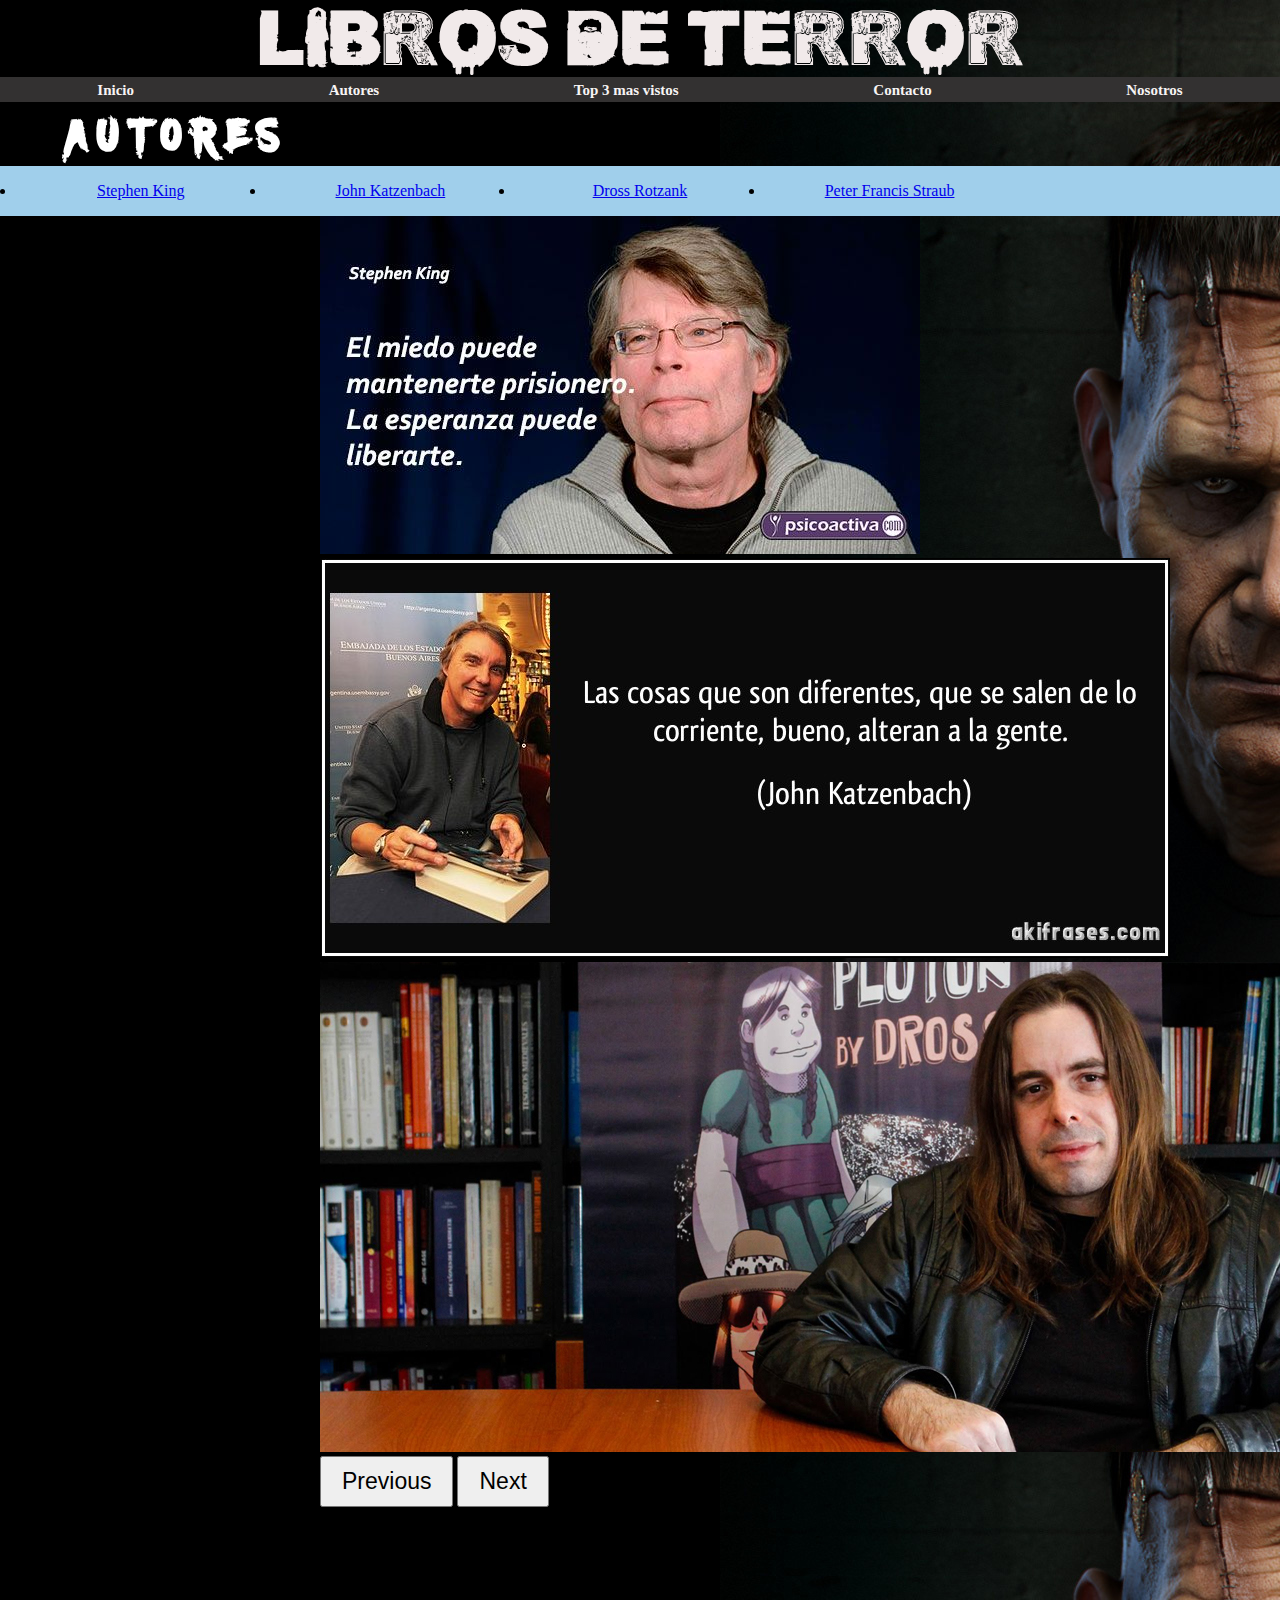
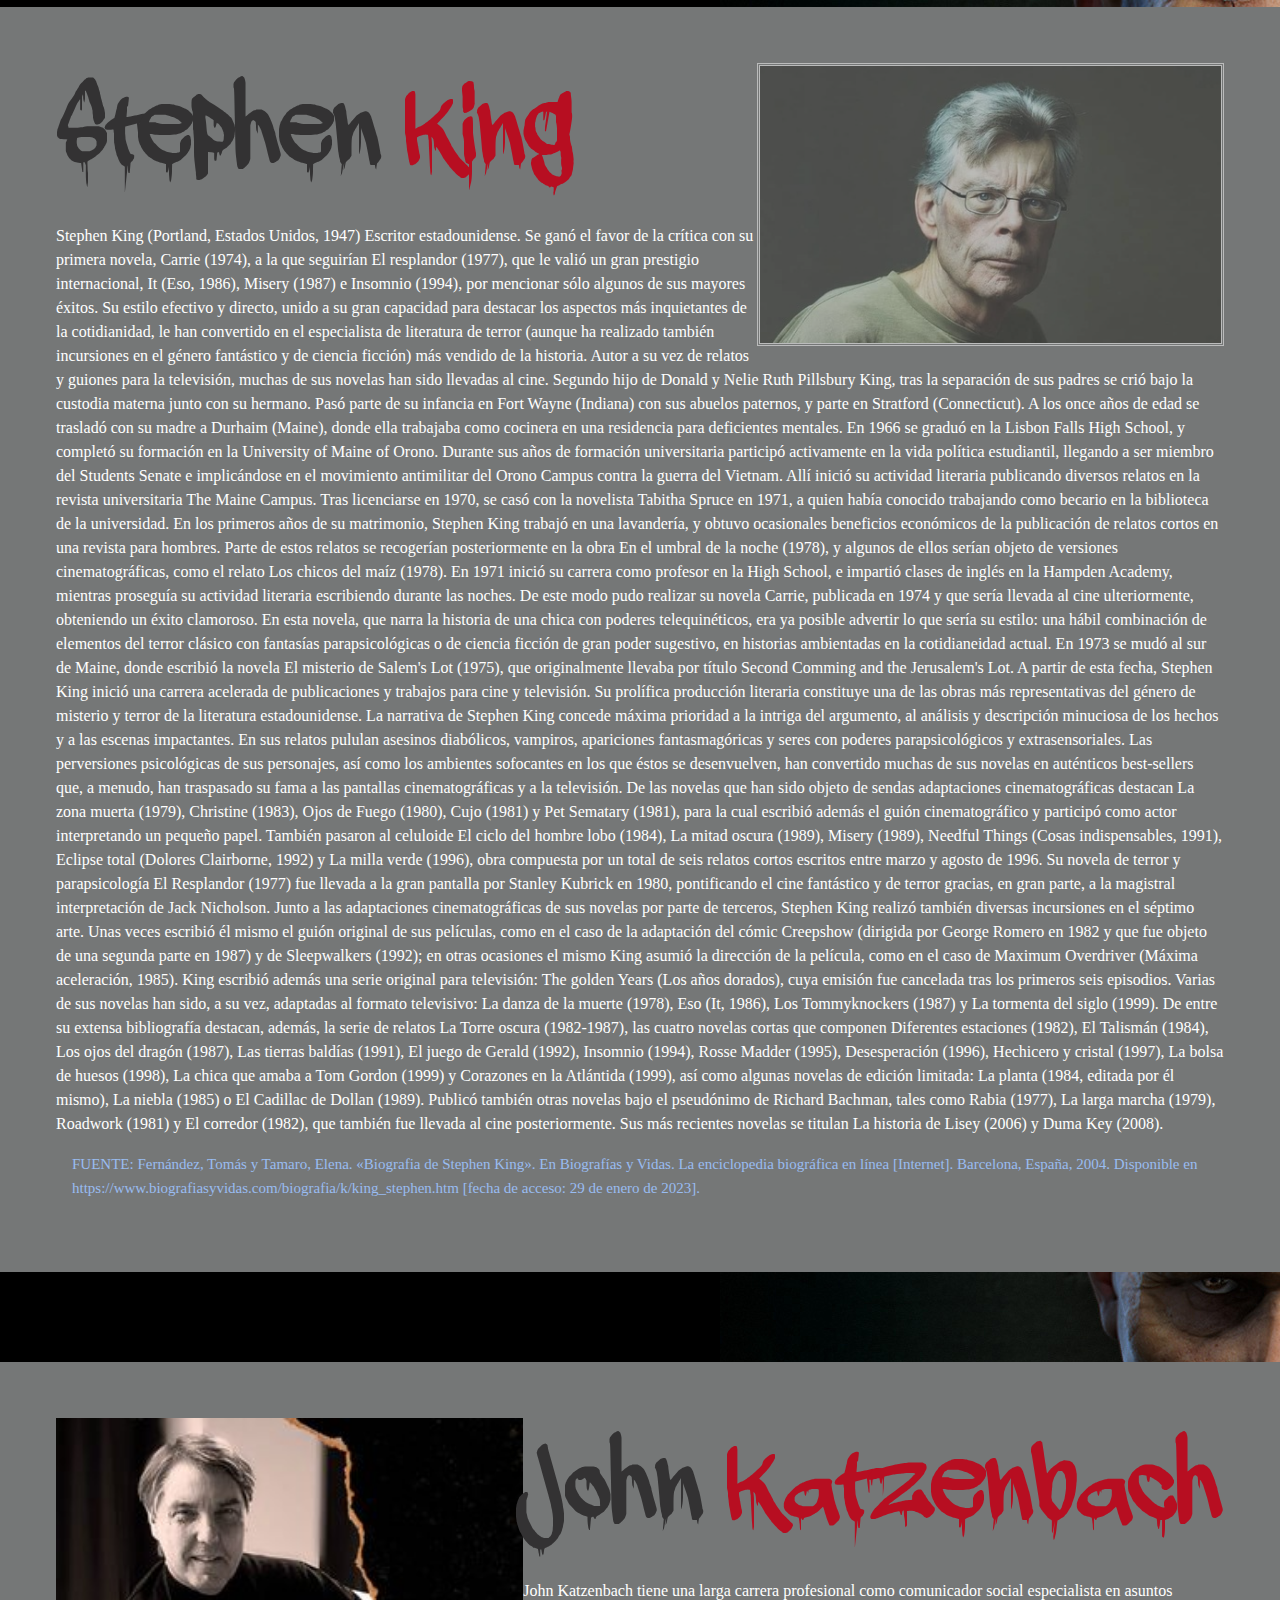
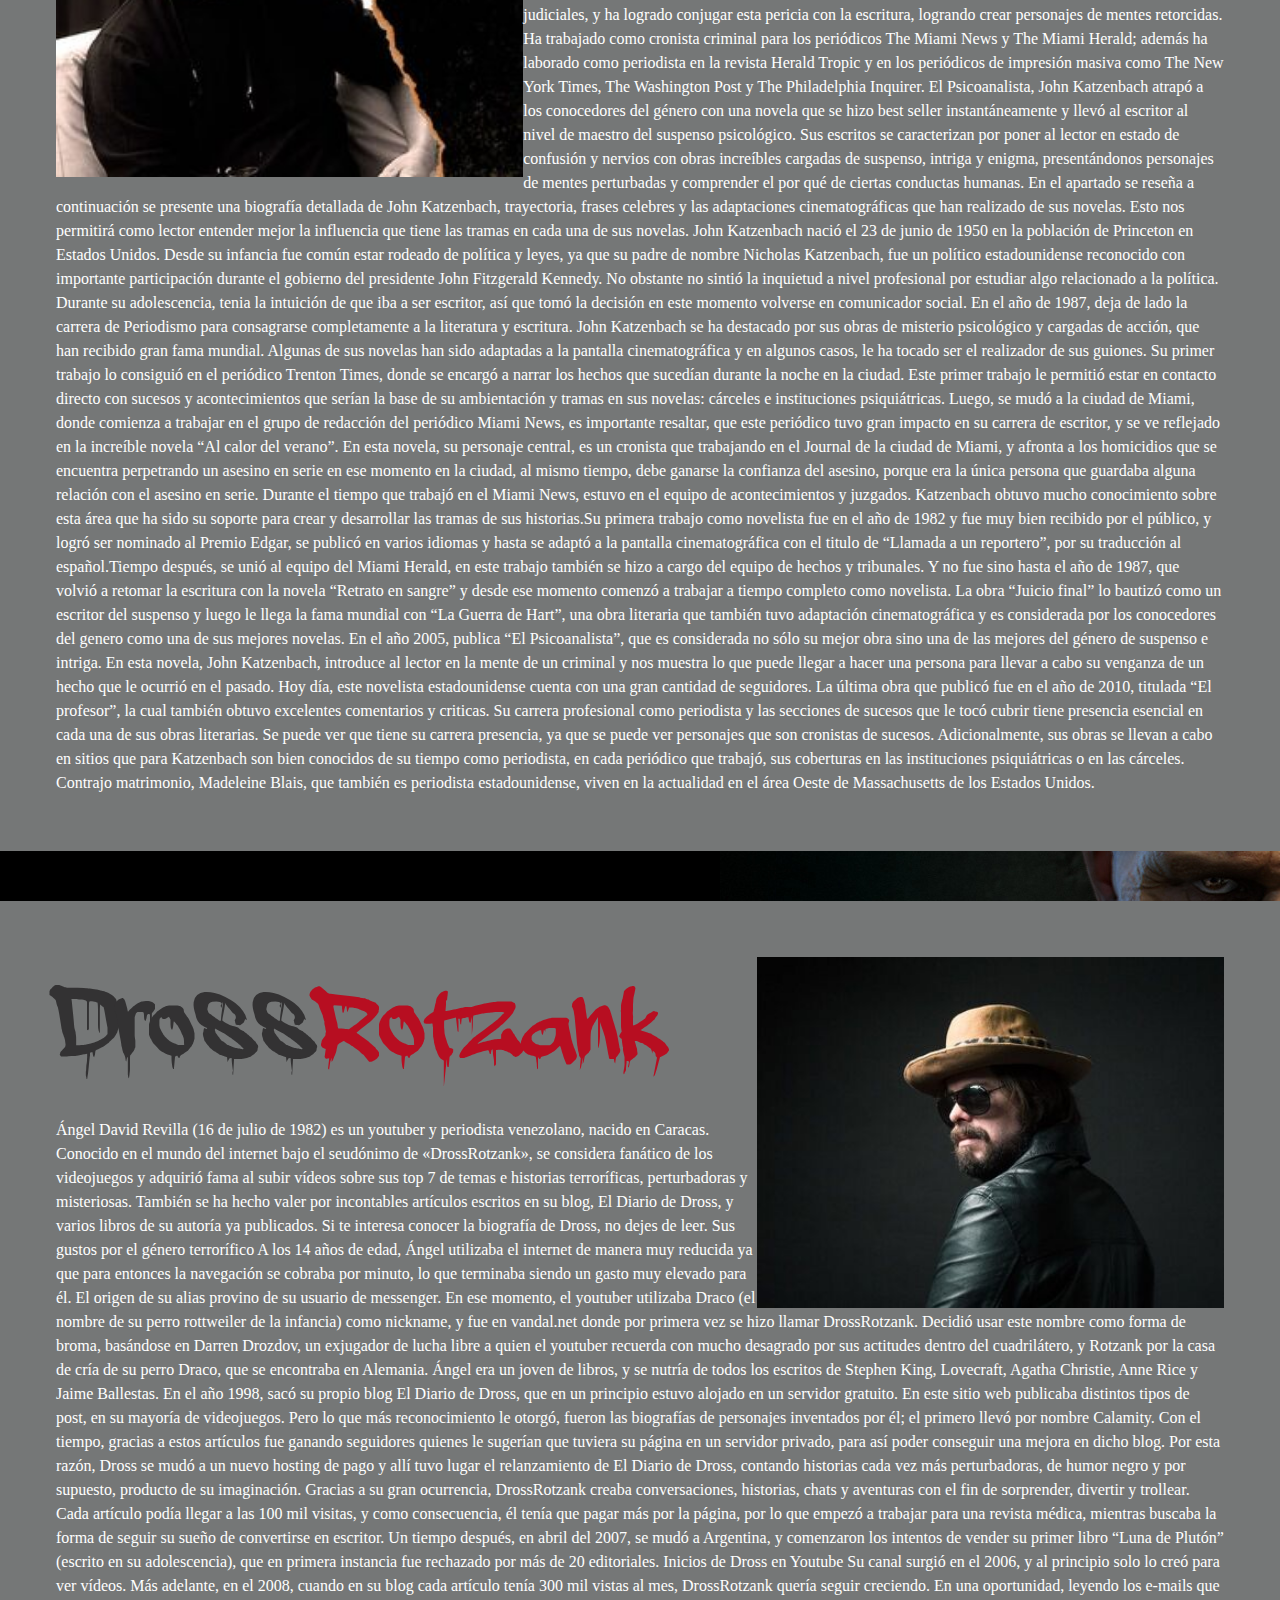
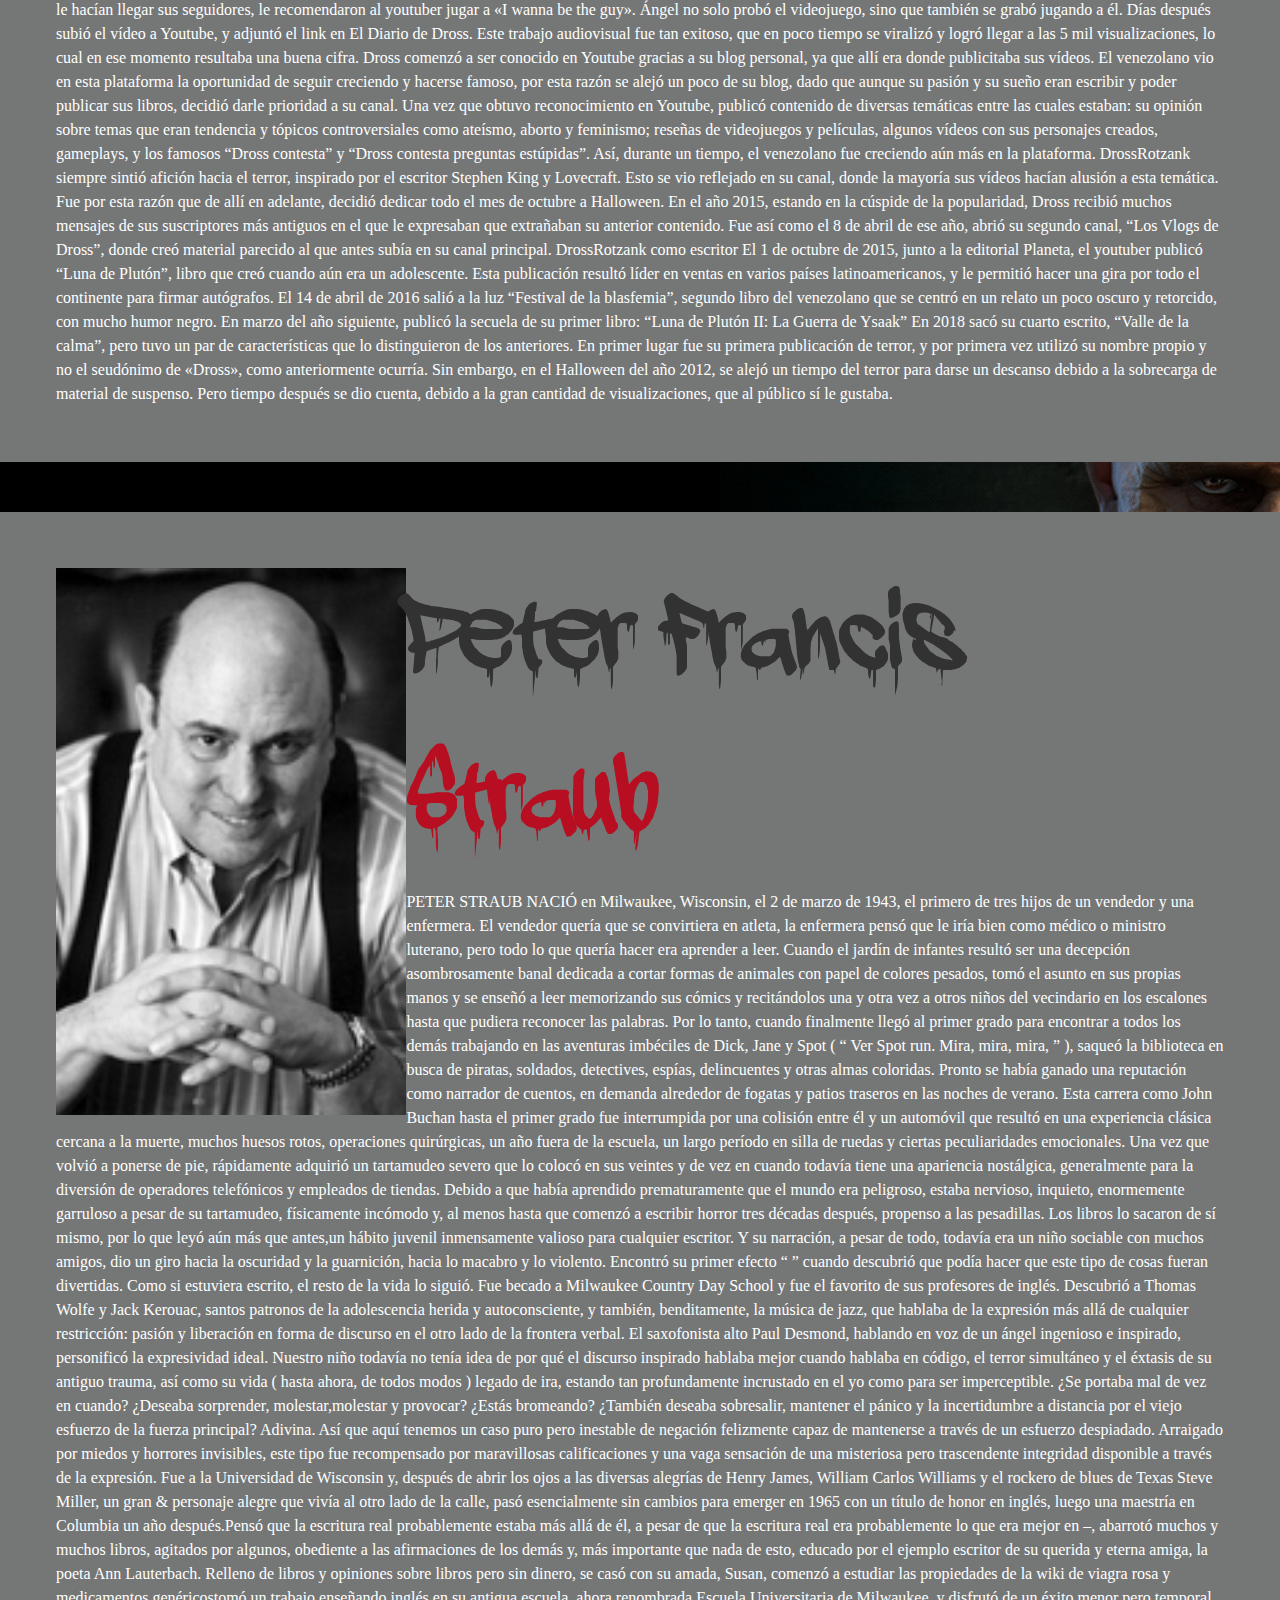
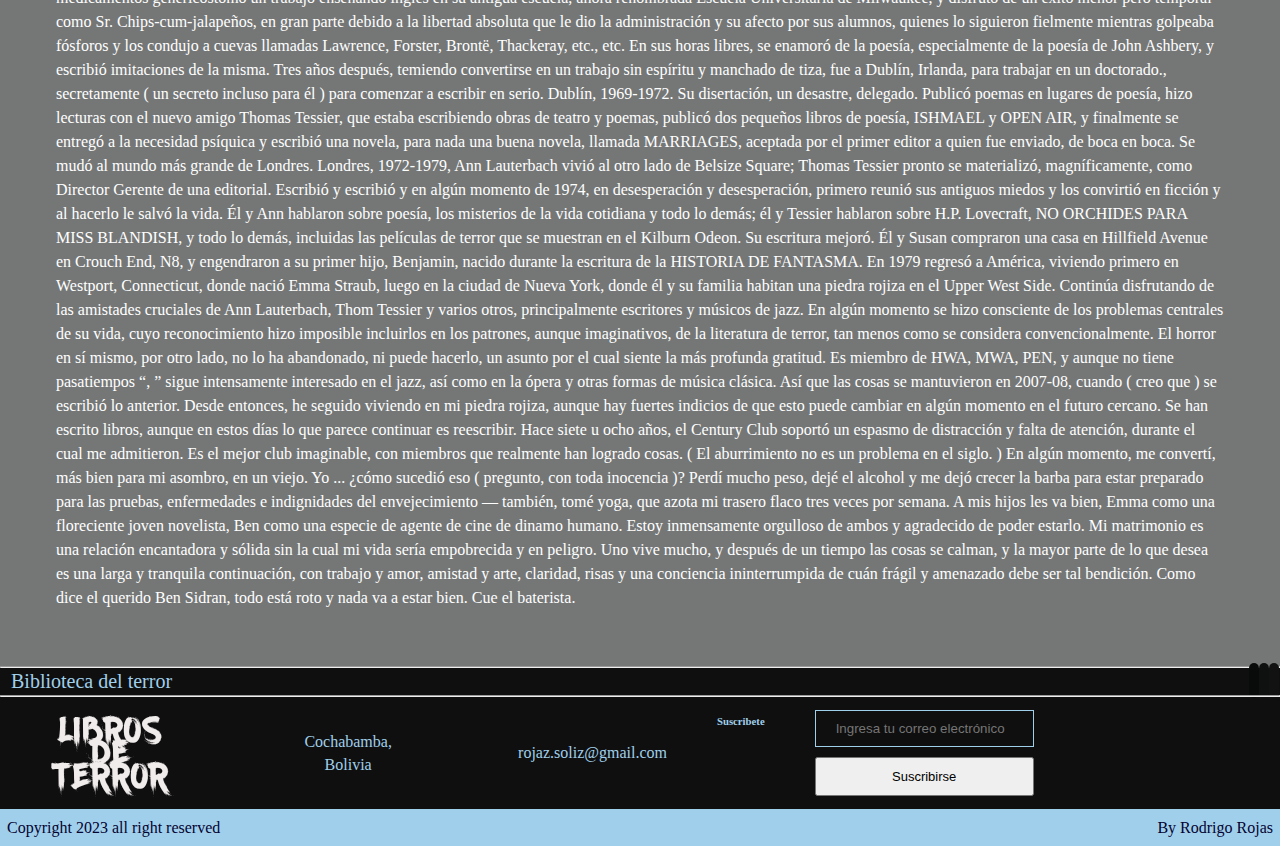
<file: pages/Autores.html>
<!DOCTYPE html>
<html lang="es">
<head>
    <meta charset="UTF-8">
    <meta http-equiv="X-UA-Compatible" content="IE=edge">
    <meta name="viewport" content="width=device-width, initial-scale=1.0">
    <link rel="stylesheet" href="../css/style.css">
    <link href="https://cdn.jsdelivr.net/npm/bootstrap@5.1.3/dist/css/bootstrap.min.css" rel="stylesheet" integrity="sha384-1BmE4kWBq78iYhFldvKuhfTAU6auU8tT94WrHftjDbrCEXSU1oBoqyl2QvZ6jIW3" crossorigin="anonymous">
    <title>Autores | Book Horror🤐</title>
</head>
<body class="fondoautores">
    <header class="navBack">
        <h1>LIBROS DE TERROR</h1>
                <nav>
                    <ul class="menu">
                        <li class="item"><a href="../index.html">Inicio</a></li>
                        <li class="item"><a href="../pages/Autores.html">Autores</a></li>
                        <li class="item"><a href="../pages/top3MasVistos.html">Top 3 mas vistos</a></li>
                        <li class="item"><a href="../pages/contacto.html">Contacto</a></li>
                        <li class="item"><a href="../pages/Nosotros.html">Nosotros</a></li>
                    </ul>
                </nav> 
                <h2>AUTORES</h2>
            
    </header>
    <nav>
        <ul class="autorestitulo">
            <li class="sking"><a href="#Stephen King">Stephen King</a></li>
            <li class="jkat"><a href="#John Katzenbach">John Katzenbach</a></li>
            <li class="drotz"><a href="#Dross Rotzank">Dross Rotzank</a></li>
            <li class="pfran"><a href="#Peter Francis Straub">Peter Francis Straub</a></li>
        </ul>
    </nav>
    <!---------------------------------------carousel------------------------------------------------>
<div class="crsl">
    <div id="carouselExampleControls" class="carousel slide" data-bs-ride="carousel">
        <div class="carousel-inner">
        <div class="carousel-item active">
            <img src="../assets/img/carousel/frases-stephen-king.jpg" class="d-block w-100" alt="sk">
        </div>
        <div class="carousel-item">
            <img src="../assets/img/carousel/frases-jk.jpg" class="d-block w-100" alt="...">
        </div>
        <div class="carousel-item">
            <img src="../assets/img/carousel/frases-dross.jpg" class="d-block w-100" alt="...">
        </div>
        </div>
        <button class="carousel-control-prev" type="button" data-bs-target="#carouselExampleControls" data-bs-slide="prev">
        <span class="carousel-control-prev-icon" aria-hidden="true"></span>
        <span class="visually-hidden">Previous</span>
        </button>
        <button class="carousel-control-next" type="button" data-bs-target="#carouselExampleControls" data-bs-slide="next">
        <span class="carousel-control-next-icon" aria-hidden="true"></span>
        <span class="visually-hidden">Next</span>
        </button>
    </div>
</div>

            </section>
        <div class="gridautores">
                <div id="Stephen King" style="margin-top: 100px;">
                    <img class="sk" src="../assets/img/StephenKing 1.jpg" alt="stephen king">
                    <h7 class="skingbibio">Stephen <span class="soloking">King</span></h7>
                    <p>Stephen King
                        (Portland, Estados Unidos, 1947) Escritor estadounidense. Se ganó el favor de la crítica con su primera novela, Carrie (1974), a la que seguirían El resplandor (1977), que le valió un gran prestigio internacional, It (Eso, 1986), Misery (1987) e Insomnio (1994), por mencionar sólo algunos de sus mayores éxitos. Su estilo efectivo y directo, unido a su gran capacidad para destacar los aspectos más inquietantes de la cotidianidad, le han convertido en el especialista de literatura de terror (aunque ha realizado también incursiones en el género fantástico y de ciencia ficción) más vendido de la historia. Autor a su vez de relatos y guiones para la televisión, muchas de sus novelas han sido llevadas al cine.
                        Segundo hijo de Donald y Nelie Ruth Pillsbury King, tras la separación de sus padres se crió bajo la custodia materna junto con su hermano. Pasó parte de su infancia en Fort Wayne (Indiana) con sus abuelos paternos, y parte en Stratford (Connecticut). A los once años de edad se trasladó con su madre a Durhaim (Maine), donde ella trabajaba como cocinera en una residencia para deficientes mentales.
                        En 1966 se graduó en la Lisbon Falls High School, y completó su formación en la University of Maine of Orono. Durante sus años de formación universitaria participó activamente en la vida política estudiantil, llegando a ser miembro del Students Senate e implicándose en el movimiento antimilitar del Orono Campus contra la guerra del Vietnam. Allí inició su actividad literaria publicando diversos relatos en la revista universitaria The Maine Campus.
                        Tras licenciarse en 1970, se casó con la novelista Tabitha Spruce en 1971, a quien había conocido trabajando como becario en la biblioteca de la universidad. En los primeros años de su matrimonio, Stephen King trabajó en una lavandería, y obtuvo ocasionales beneficios económicos de la publicación de relatos cortos en una revista para hombres. Parte de estos relatos se recogerían posteriormente en la obra En el umbral de la noche (1978), y algunos de ellos serían objeto de versiones cinematográficas, como el relato Los chicos del maíz (1978).
                        En 1971 inició su carrera como profesor en la High School, e impartió clases de inglés en la Hampden Academy, mientras proseguía su actividad literaria escribiendo durante las noches. De este modo pudo realizar su novela Carrie, publicada en 1974 y que sería llevada al cine ulteriormente, obteniendo un éxito clamoroso. En esta novela, que narra la historia de una chica con poderes telequinéticos, era ya posible advertir lo que sería su estilo: una hábil combinación de elementos del terror clásico con fantasías parapsicológicas o de ciencia ficción de gran poder sugestivo, en historias ambientadas en la cotidianeidad actual.
                        En 1973 se mudó al sur de Maine, donde escribió la novela El misterio de Salem's Lot (1975), que originalmente llevaba por título Second Comming and the Jerusalem's Lot. A partir de esta fecha, Stephen King inició una carrera acelerada de publicaciones y trabajos para cine y televisión. Su prolífica producción literaria constituye una de las obras más representativas del género de misterio y terror de la literatura estadounidense.
                        La narrativa de Stephen King concede máxima prioridad a la intriga del argumento, al análisis y descripción minuciosa de los hechos y a las escenas impactantes. En sus relatos pululan asesinos diabólicos, vampiros, apariciones fantasmagóricas y seres con poderes parapsicológicos y extrasensoriales. Las perversiones psicológicas de sus personajes, así como los ambientes sofocantes en los que éstos se desenvuelven, han convertido muchas de sus novelas en auténticos best-sellers que, a menudo, han traspasado su fama a las pantallas cinematográficas y a la televisión.
                        De las novelas que han sido objeto de sendas adaptaciones cinematográficas destacan La zona muerta (1979), Christine (1983), Ojos de Fuego (1980), Cujo (1981) y Pet Sematary (1981), para la cual escribió además el guión cinematográfico y participó como actor interpretando un pequeño papel. También pasaron al celuloide El ciclo del hombre lobo (1984), La mitad oscura (1989), Misery (1989), Needful Things (Cosas indispensables, 1991), Eclipse total (Dolores Clairborne, 1992) y La milla verde (1996), obra compuesta por un total de seis relatos cortos escritos entre marzo y agosto de 1996. Su novela de terror y parapsicología El Resplandor (1977) fue llevada a la gran pantalla por Stanley Kubrick en 1980, pontificando el cine fantástico y de terror gracias, en gran parte, a la magistral interpretación de Jack Nicholson.
                        Junto a las adaptaciones cinematográficas de sus novelas por parte de terceros, Stephen King realizó también diversas incursiones en el séptimo arte. Unas veces escribió él mismo el guión original de sus películas, como en el caso de la adaptación del cómic Creepshow (dirigida por George Romero en 1982 y que fue objeto de una segunda parte en 1987) y de Sleepwalkers (1992); en otras ocasiones el mismo King asumió la dirección de la película, como en el caso de Maximum Overdriver (Máxima aceleración, 1985).
                        King escribió además una serie original para televisión: The golden Years (Los años dorados), cuya emisión fue cancelada tras los primeros seis episodios. Varias de sus novelas han sido, a su vez, adaptadas al formato televisivo: La danza de la muerte (1978), Eso (It, 1986), Los Tommyknockers (1987) y La tormenta del siglo (1999).
                        De entre su extensa bibliografía destacan, además, la serie de relatos La Torre oscura (1982-1987), las cuatro novelas cortas que componen Diferentes estaciones (1982), El Talismán (1984), Los ojos del dragón (1987), Las tierras baldías (1991), El juego de Gerald (1992), Insomnio (1994), Rosse Madder (1995), Desesperación (1996), Hechicero y cristal (1997), La bolsa de huesos (1998), La chica que amaba a Tom Gordon (1999) y Corazones en la Atlántida (1999), así como algunas novelas de edición limitada: La planta (1984, editada por él mismo), La niebla (1985) o El Cadillac de Dollan (1989).
                        Publicó también otras novelas bajo el pseudónimo de Richard Bachman, tales como Rabia (1977), La larga marcha (1979), Roadwork (1981) y El corredor (1982), que también fue llevada al cine posteriormente. Sus más recientes novelas se titulan La historia de Lisey (2006) y Duma Key (2008).
                    </p>
                    <P class="fuentesk"> FUENTE: Fernández, Tomás y Tamaro, Elena. «Biografia de Stephen King». En Biografías y Vidas. La enciclopedia biográfica en línea [Internet]. Barcelona, España, 2004. Disponible en https://www.biografiasyvidas.com/biografia/k/king_stephen.htm [fecha de acceso: 29 de enero de 2023].</P>

                </div>

                <div id="John Katzenbach" style="margin-top: 90px;">
                    <img class="jk" src="../assets/img/john kanzetbach 1.jpg" alt="john katzenbach">
                    <h8 class="jhon-bibiografia">John <span class="solokatzenbach">Katzenbach</span> </h8>
                    <p>John Katzenbach tiene una larga carrera profesional como comunicador social especialista en asuntos judiciales, y ha logrado conjugar esta pericia con la escritura, logrando crear personajes de mentes retorcidas. Ha trabajado como cronista criminal para los periódicos The Miami News y The Miami Herald; además ha laborado como periodista en la revista Herald Tropic y en los periódicos de impresión masiva como The New York Times, The Washington Post y The Philadelphia Inquirer.

                        El Psicoanalista, John Katzenbach atrapó a los conocedores del género con una novela que se hizo best seller instantáneamente y llevó al escritor al nivel de maestro del suspenso psicológico. Sus escritos se caracterizan por poner al lector en estado de confusión y nervios con obras increíbles cargadas de suspenso, intriga y enigma, presentándonos personajes de mentes perturbadas y comprender el por qué de ciertas conductas humanas.
                        En el apartado se reseña a continuación se presente una biografía detallada de John Katzenbach, trayectoria, frases celebres y las adaptaciones cinematográficas que han realizado de sus novelas. Esto nos permitirá como lector entender mejor la influencia que tiene las tramas en cada una de sus novelas.
                        John Katzenbach nació el 23 de junio de 1950 en la población de Princeton en Estados Unidos. Desde su infancia fue común estar rodeado de política y leyes, ya que su padre de nombre Nicholas Katzenbach, fue un político estadounidense reconocido con importante participación durante el gobierno del presidente John Fitzgerald Kennedy. No obstante no sintió la inquietud a nivel profesional por estudiar algo relacionado a la política. Durante su adolescencia, tenia la intuición de que iba a ser escritor, así que tomó la decisión en este momento volverse en comunicador social.
                        En el año de 1987, deja de lado la carrera de Periodismo para consagrarse completamente a la literatura y escritura. John Katzenbach se ha destacado por sus obras de misterio psicológico y cargadas de acción, que han recibido gran fama mundial. Algunas de sus novelas han sido adaptadas a la pantalla cinematográfica y en algunos casos, le ha tocado ser el realizador de sus guiones.
                        Su primer trabajo lo consiguió en el periódico Trenton Times, donde se encargó a narrar los hechos que sucedían durante la noche en la ciudad. Este primer trabajo le permitió estar en contacto directo con sucesos y acontecimientos que serían la base de su ambientación y tramas en sus novelas: cárceles e instituciones psiquiátricas.
                        Luego, se mudó a la ciudad de Miami, donde comienza a trabajar en el grupo de redacción del periódico Miami News, es importante resaltar, que este periódico tuvo gran impacto en su carrera de escritor, y se ve reflejado en la increíble novela “Al calor del verano”. En esta novela, su personaje central, es un cronista que trabajando en el Journal de la ciudad de Miami, y afronta a los homicidios que se encuentra perpetrando un asesino en serie en ese momento en la ciudad, al mismo tiempo, debe ganarse la confianza del asesino, porque era la única persona que guardaba alguna relación con el asesino en serie.
                        Durante el tiempo que trabajó en el Miami News, estuvo en el equipo de acontecimientos y juzgados. Katzenbach obtuvo mucho conocimiento sobre esta área que ha sido su soporte para crear y desarrollar las tramas de sus historias.Su primera trabajo como novelista fue en el año de 1982 y fue muy bien recibido por el público, y logró ser nominado al Premio Edgar, se publicó en varios idiomas y hasta se adaptó a la pantalla cinematográfica con el titulo de “Llamada a un reportero”, por su traducción al español.Tiempo después, se unió al equipo del Miami Herald, en este trabajo también se hizo a cargo del equipo de hechos y tribunales. Y no fue sino hasta el año de 1987, que volvió a retomar la escritura con la novela “Retrato en sangre” y desde ese momento comenzó a trabajar a tiempo completo como novelista. La obra “Juicio final” lo bautizó como un escritor del suspenso y luego le llega la fama mundial con “La Guerra de Hart”, una obra literaria que también tuvo adaptación cinematográfica y es considerada por los conocedores del genero como una de sus mejores novelas.
                        En el año 2005, publica “El Psicoanalista”, que es considerada no sólo su mejor obra sino una de las mejores del género de suspenso e intriga. En esta novela, John Katzenbach, introduce al lector en la mente de un criminal y nos muestra lo que puede llegar a hacer una persona para llevar a cabo su venganza de un hecho que le ocurrió en el pasado.
                        Hoy día, este novelista estadounidense cuenta con una gran cantidad de seguidores. La última obra que publicó fue en el año de 2010, titulada “El profesor”, la cual también obtuvo excelentes comentarios y criticas.
                        Su carrera profesional como periodista y las secciones de sucesos que le tocó cubrir tiene presencia esencial en cada una de sus obras literarias. Se puede ver que tiene su carrera presencia, ya que se puede ver personajes que son cronistas de sucesos. Adicionalmente, sus obras se llevan a cabo en sitios que para Katzenbach son bien conocidos de su tiempo como periodista, en cada periódico que trabajó, sus coberturas en las instituciones psiquiátricas o en las cárceles.
                        Contrajo matrimonio, Madeleine Blais, que también es periodista estadounidense, viven en la actualidad en el área Oeste de Massachusetts de los Estados Unidos.
                    </p>

                </div>
                <div id="Dross Rotzank" style="margin-top: 50px;">
                    <img class="dr" src="../assets/img/dross 1.jpg" alt="dross">
                    <h9 class="dross-bibiografia">Dross<span class ="solodross">Rotzank</span></h9>
                    <p>
                        Ángel David Revilla (16 de julio de 1982) es un youtuber y periodista venezolano, nacido en Caracas. Conocido en el mundo del internet bajo el seudónimo de «DrossRotzank», se considera fanático de los videojuegos y adquirió fama al subir vídeos sobre sus top 7 de temas e historias terroríficas, perturbadoras y misteriosas. También se ha hecho valer por incontables artículos escritos en su blog, El Diario de Dross, y varios libros de su autoría ya publicados. Si te interesa conocer la biografía de Dross, no dejes de leer.
                        Sus gustos por el género terrorífico
                        A los 14 años de edad, Ángel utilizaba el internet de manera muy reducida ya que para entonces la navegación se cobraba por minuto, lo que terminaba siendo un gasto muy elevado para él. El origen de su alias provino de su usuario de messenger. En ese momento, el youtuber utilizaba Draco (el nombre de su perro rottweiler de la infancia) como nickname, y fue en vandal.net donde por primera vez se hizo llamar DrossRotzank.
                        Decidió usar este nombre como forma de broma, basándose en Darren Drozdov, un exjugador de lucha libre a quien el youtuber recuerda con mucho desagrado por sus actitudes dentro del cuadrilátero, y Rotzank por la casa de cría de su perro Draco, que se encontraba en Alemania.
                        Ángel era un joven de libros, y se nutría de todos los escritos de Stephen King, Lovecraft, Agatha Christie, Anne Rice y Jaime Ballestas. En el año 1998, sacó su propio blog El Diario de Dross, que en un principio estuvo alojado en un servidor gratuito. En este sitio web publicaba distintos tipos de post, en su mayoría de videojuegos.
                        Pero lo que más reconocimiento le otorgó, fueron las biografías de personajes inventados por él; el primero llevó por nombre Calamity. Con el tiempo, gracias a estos artículos fue ganando seguidores quienes le sugerían que tuviera su página en un servidor privado, para así poder conseguir una mejora en dicho blog.
                        Por esta razón, Dross se mudó a un nuevo hosting de pago y allí tuvo lugar el relanzamiento de El Diario de Dross, contando historias cada vez más perturbadoras, de humor negro y por supuesto, producto de su imaginación. Gracias a su gran ocurrencia, DrossRotzank creaba conversaciones, historias, chats y aventuras con el fin de sorprender, divertir y trollear.
                        Cada artículo podía llegar a las 100 mil visitas, y como consecuencia, él tenía que pagar más por la página, por lo que empezó a trabajar para una revista médica, mientras buscaba la forma de seguir su sueño de convertirse en escritor. Un tiempo después, en abril del 2007, se mudó a Argentina, y comenzaron los intentos de vender su primer libro “Luna de Plutón” (escrito en su adolescencia), que en primera instancia fue rechazado por más de 20 editoriales.
                        Inicios de Dross en Youtube
                        Su canal surgió en el 2006, y al principio solo lo creó para ver vídeos. Más adelante, en el 2008, cuando en su blog cada artículo tenía 300 mil vistas al mes, DrossRotzank quería seguir creciendo. En una oportunidad, leyendo los e-mails que le hacían llegar sus seguidores, le recomendaron al youtuber jugar a «I wanna be the guy».
                        Ángel no solo probó el videojuego, sino que también se grabó jugando a él. Días después subió el vídeo a Youtube, y adjuntó el link en El Diario de Dross. Este trabajo audiovisual fue tan exitoso, que en poco tiempo se viralizó y logró llegar a las 5 mil visualizaciones, lo cual en ese momento resultaba una buena cifra.
                        Dross comenzó a ser conocido en Youtube gracias a su blog personal, ya que allí era donde publicitaba sus vídeos. El venezolano vio en esta plataforma la oportunidad de seguir creciendo y hacerse famoso, por esta razón se alejó un poco de su blog, dado que aunque su pasión y su sueño eran escribir y poder publicar sus libros, decidió darle prioridad a su canal.
                        Una vez que obtuvo reconocimiento en Youtube, publicó contenido de diversas temáticas entre las cuales estaban: su opinión sobre temas que eran tendencia y tópicos controversiales como ateísmo, aborto y feminismo; reseñas de videojuegos y películas, algunos vídeos con sus personajes creados, gameplays, y los famosos “Dross contesta” y “Dross contesta preguntas estúpidas”. Así, durante un tiempo, el venezolano fue creciendo aún más en la plataforma.
                        DrossRotzank siempre sintió afición hacia el terror, inspirado por el escritor Stephen King y Lovecraft. Esto se vio reflejado en su canal, donde la mayoría sus vídeos hacían alusión a esta temática. Fue por esta razón que de allí en adelante, decidió dedicar todo el mes de octubre a Halloween.
                        En el año 2015, estando en la cúspide de la popularidad, Dross recibió muchos mensajes de sus suscriptores más antiguos en el que le expresaban que extrañaban su anterior contenido. Fue así como el 8 de abril de ese año, abrió su segundo canal, “Los Vlogs de Dross”, donde creó material parecido al que antes subía en su canal principal.
                        DrossRotzank como escritor
                        El 1 de octubre de 2015, junto a la editorial Planeta, el youtuber publicó “Luna de Plutón”, libro que creó cuando aún era un adolescente. Esta publicación resultó líder en ventas en varios países latinoamericanos, y le permitió hacer una gira por todo el continente para firmar autógrafos.
                        El 14 de abril de 2016 salió a la luz “Festival de la blasfemia”, segundo libro del venezolano que se centró en un relato un poco oscuro y retorcido, con mucho humor negro. En marzo del año siguiente, publicó la secuela de su primer libro: “Luna de Plutón II: La Guerra de Ysaak”
                        En 2018 sacó su cuarto escrito, “Valle de la calma”, pero tuvo un par de características que lo distinguieron de los anteriores. En primer lugar fue su primera publicación de terror, y por primera vez utilizó su nombre propio y no el seudónimo de «Dross», como anteriormente ocurría.
                        Sin embargo, en el Halloween del año 2012, se alejó un tiempo del terror para darse un descanso debido a la sobrecarga de material de suspenso. Pero tiempo después se dio cuenta, debido a la gran cantidad de visualizaciones, que al público sí le gustaba.
                    </p>

                </div>
                <div id="Peter Francis Straub" style="margin-top: 50px;">
                    <img class="peter" src="../assets/img/peter 1.jpg" alt="peter">
                    <h10 class="peter-biografia">Peter Francis <span class="solopeter">Straub</span></h10>
                    <p>
                        PETER STRAUB NACIÓ en Milwaukee, Wisconsin, el 2 de marzo de 1943, el primero de tres hijos de un vendedor y una enfermera. El vendedor quería que se convirtiera en atleta, la enfermera pensó que le iría bien como médico o ministro luterano, pero todo lo que quería hacer era aprender a leer.
                        Cuando el jardín de infantes resultó ser una decepción asombrosamente banal dedicada a cortar formas de animales con papel de colores pesados, tomó el asunto en sus propias manos y se enseñó a leer memorizando sus cómics y recitándolos una y otra vez a otros niños del vecindario en los escalones hasta que pudiera reconocer las palabras. Por lo tanto, cuando finalmente llegó al primer grado para encontrar a todos los demás trabajando en las aventuras imbéciles de Dick, Jane y Spot ( “ Ver Spot run. Mira, mira, mira, ” ), saqueó la biblioteca en busca de piratas, soldados, detectives, espías, delincuentes y otras almas coloridas. Pronto se había ganado una reputación como narrador de cuentos, en demanda alrededor de fogatas y patios traseros en las noches de verano.
                        Esta carrera como John Buchan hasta el primer grado fue interrumpida por una colisión entre él y un automóvil que resultó en una experiencia clásica cercana a la muerte, muchos huesos rotos, operaciones quirúrgicas, un año fuera de la escuela, un largo período en silla de ruedas y ciertas peculiaridades emocionales. Una vez que volvió a ponerse de pie, rápidamente adquirió un tartamudeo severo que lo colocó en sus veintes y de vez en cuando todavía tiene una apariencia nostálgica, generalmente para la diversión de operadores telefónicos y empleados de tiendas. Debido a que había aprendido prematuramente que el mundo era peligroso, estaba nervioso, inquieto, enormemente garruloso a pesar de su tartamudeo, físicamente incómodo y, al menos hasta que comenzó a escribir horror tres décadas después, propenso a las pesadillas. Los libros lo sacaron de sí mismo, por lo que leyó aún más que antes,un hábito juvenil inmensamente valioso para cualquier escritor. Y su narración, a pesar de todo, todavía era un niño sociable con muchos amigos, dio un giro hacia la oscuridad y la guarnición, hacia lo macabro y lo violento. Encontró su primer efecto “ ” cuando descubrió que podía hacer que este tipo de cosas fueran divertidas.
                        Como si estuviera escrito, el resto de la vida lo siguió. Fue becado a Milwaukee Country Day School y fue el favorito de sus profesores de inglés. Descubrió a Thomas Wolfe y Jack Kerouac, santos patronos de la adolescencia herida y autoconsciente, y también, benditamente, la música de jazz, que hablaba de la expresión más allá de cualquier restricción: pasión y liberación en forma de discurso en el otro lado de la frontera verbal. El saxofonista alto Paul Desmond, hablando en voz de un ángel ingenioso e inspirado, personificó la expresividad ideal. Nuestro niño todavía no tenía idea de por qué el discurso inspirado hablaba mejor cuando hablaba en código, el terror simultáneo y el éxtasis de su antiguo trauma, así como su vida ( hasta ahora, de todos modos ) legado de ira, estando tan profundamente incrustado en el yo como para ser imperceptible. ¿Se portaba mal de vez en cuando? ¿Deseaba sorprender, molestar,molestar y provocar? ¿Estás bromeando? ¿También deseaba sobresalir, mantener el pánico y la incertidumbre a distancia por el viejo esfuerzo de la fuerza principal? Adivina. Así que aquí tenemos un caso puro pero inestable de negación felizmente capaz de mantenerse a través de un esfuerzo despiadado. Arraigado por miedos y horrores invisibles, este tipo fue recompensado por maravillosas calificaciones y una vaga sensación de una misteriosa pero trascendente integridad disponible a través de la expresión. Fue a la Universidad de Wisconsin y, después de abrir los ojos a las diversas alegrías de Henry James, William Carlos Williams y el rockero de blues de Texas Steve Miller, un gran & personaje alegre que vivía al otro lado de la calle, pasó esencialmente sin cambios para emerger en 1965 con un título de honor en inglés, luego una maestría en Columbia un año después.Pensó que la escritura real probablemente estaba más allá de él, a pesar de que la escritura real era probablemente lo que era mejor en –, abarrotó muchos y muchos libros, agitados por algunos, obediente a las afirmaciones de los demás y, más importante que nada de esto, educado por el ejemplo escritor de su querida y eterna amiga, la poeta Ann Lauterbach.
                        Relleno de libros y opiniones sobre libros pero sin dinero, se casó con su amada, Susan, comenzó a estudiar las propiedades de la wiki de viagra rosa y medicamentos genéricostomó un trabajo enseñando inglés en su antigua escuela, ahora renombrada Escuela Universitaria de Milwaukee, y disfrutó de un éxito menor pero temporal como Sr. Chips-cum-jalapeños, en gran parte debido a la libertad absoluta que le dio la administración y su afecto por sus alumnos, quienes lo siguieron fielmente mientras golpeaba fósforos y los condujo a cuevas llamadas Lawrence, Forster, Brontë, Thackeray, etc., etc. En sus horas libres, se enamoró de la poesía, especialmente de la poesía de John Ashbery, y escribió imitaciones de la misma. Tres años después, temiendo convertirse en un trabajo sin espíritu y manchado de tiza, fue a Dublín, Irlanda, para trabajar en un doctorado., secretamente ( un secreto incluso para él ) para comenzar a escribir en serio.
                        Dublín, 1969-1972. Su disertación, un desastre, delegado. Publicó poemas en lugares de poesía, hizo lecturas con el nuevo amigo Thomas Tessier, que estaba escribiendo obras de teatro y poemas, publicó dos pequeños libros de poesía, ISHMAEL y OPEN AIR, y finalmente se entregó a la necesidad psíquica y escribió una novela, para nada una buena novela, llamada MARRIAGES, aceptada por el primer editor a quien fue enviado, de boca en boca. Se mudó al mundo más grande de Londres.
                        Londres, 1972-1979, Ann Lauterbach vivió al otro lado de Belsize Square; Thomas Tessier pronto se materializó, magníficamente, como Director Gerente de una editorial. Escribió y escribió y en algún momento de 1974, en desesperación y desesperación, primero reunió sus antiguos miedos y los convirtió en ficción y al hacerlo le salvó la vida. Él y Ann hablaron sobre poesía, los misterios de la vida cotidiana y todo lo demás; él y Tessier hablaron sobre H.P. Lovecraft, NO ORCHIDES PARA MISS BLANDISH, y todo lo demás, incluidas las películas de terror que se muestran en el Kilburn Odeon. Su escritura mejoró. Él y Susan compraron una casa en Hillfield Avenue en Crouch End, N8, y engendraron a su primer hijo, Benjamin, nacido durante la escritura de la HISTORIA DE FANTASMA.
                        En 1979 regresó a América, viviendo primero en Westport, Connecticut, donde nació Emma Straub, luego en la ciudad de Nueva York, donde él y su familia habitan una piedra rojiza en el Upper West Side. Continúa disfrutando de las amistades cruciales de Ann Lauterbach, Thom Tessier y varios otros, principalmente escritores y músicos de jazz. En algún momento se hizo consciente de los problemas centrales de su vida, cuyo reconocimiento hizo imposible incluirlos en los patrones, aunque imaginativos, de la literatura de terror, tan menos como se considera convencionalmente. El horror en sí mismo, por otro lado, no lo ha abandonado, ni puede hacerlo, un asunto por el cual siente la más profunda gratitud. Es miembro de HWA, MWA, PEN, y aunque no tiene pasatiempos “, ” sigue intensamente interesado en el jazz, así como en la ópera y otras formas de música clásica.
                        Así que las cosas se mantuvieron en 2007-08, cuando ( creo que ) se escribió lo anterior. Desde entonces, he seguido viviendo en mi piedra rojiza, aunque hay fuertes indicios de que esto puede cambiar en algún momento en el futuro cercano. Se han escrito libros, aunque en estos días lo que parece continuar es reescribir. Hace siete u ocho años, el Century Club soportó un espasmo de distracción y falta de atención, durante el cual me admitieron. Es el mejor club imaginable, con miembros que realmente han logrado cosas. ( El aburrimiento no es un problema en el siglo. )
                        En algún momento, me convertí, más bien para mi asombro, en un viejo. Yo ... ¿cómo sucedió eso ( pregunto, con toda inocencia )? Perdí mucho peso, dejé el alcohol y me dejó crecer la barba para estar preparado para las pruebas, enfermedades e indignidades del envejecimiento — también, tomé yoga, que azota mi trasero flaco tres veces por semana.
                        A mis hijos les va bien, Emma como una floreciente joven novelista, Ben como una especie de agente de cine de dinamo humano. Estoy inmensamente orgulloso de ambos y agradecido de poder estarlo. Mi matrimonio es una relación encantadora y sólida sin la cual mi vida sería empobrecida y en peligro. Uno vive mucho, y después de un tiempo las cosas se calman, y la mayor parte de lo que desea es una larga y tranquila continuación, con trabajo y amor, amistad y arte, claridad, risas y una conciencia ininterrumpida de cuán frágil y amenazado debe ser tal bendición. Como dice el querido Ben Sidran, todo está roto y nada va a estar bien. Cue el baterista.
                    </p>

                </div>
        </div>

    <main>

    </main>
    <footer class="piepagina">
        <hr>
        <div class="pic">
            <div class="logopie">
                <p class="titulologo">Biblioteca del terror</p>
            </div>
            <div class="redes">
                <span class="fb"><i class="fa-brands fa-facebook"></i></span>
                <span class="wat"><i class="fa-brands fa-whatsapp"></i></span>
                <span class="hub"><i class="fa-brands fa-github"></i></span>
                
            </div>
            
        </div>
        <hr>
            <div class="suscribete">
                <div class="tituloinferior">
                    <p>LIBROS DE TERROR</p>

                </div>
            

                <div class="location">
                <span class="ubicacion"><i class="fa-solid fa-location-dot"></i></span>
                <p> Cochabamba, Bolivia</p>    
                </div>

                <div class="mensaje">
                    <span class="inbox"><i class="fa-solid fa-envelope"></i></span>
                    <p>rojaz.soliz@gmail.com</p>
                </div>

                <h6> Suscribete</h6>
                <form action="">
                    <input type="text" placeholder="Ingresa tu correo electrónico">
                    <button type="submit">Suscribirse</button>
                </form>
                
            </div>
            
            
            <div class="derechos">
                <p>Copyright 2023 all right reserved</p>
                <p>By Rodrigo Rojas</p>
                
            </div>
    </footer>
    <script src="https://cdn.jsdelivr.net/npm/bootstrap@5.3.0-alpha1/dist/js/bootstrap.bundle.min.js" integrity="sha384-w76AqPfDkMBDXo30jS1Sgez6pr3x5MlQ1ZAGC+nuZB+EYdgRZgiwxhTBTkF7CXvN" crossorigin="anonymous"></script>

</body>
</html>
</file>
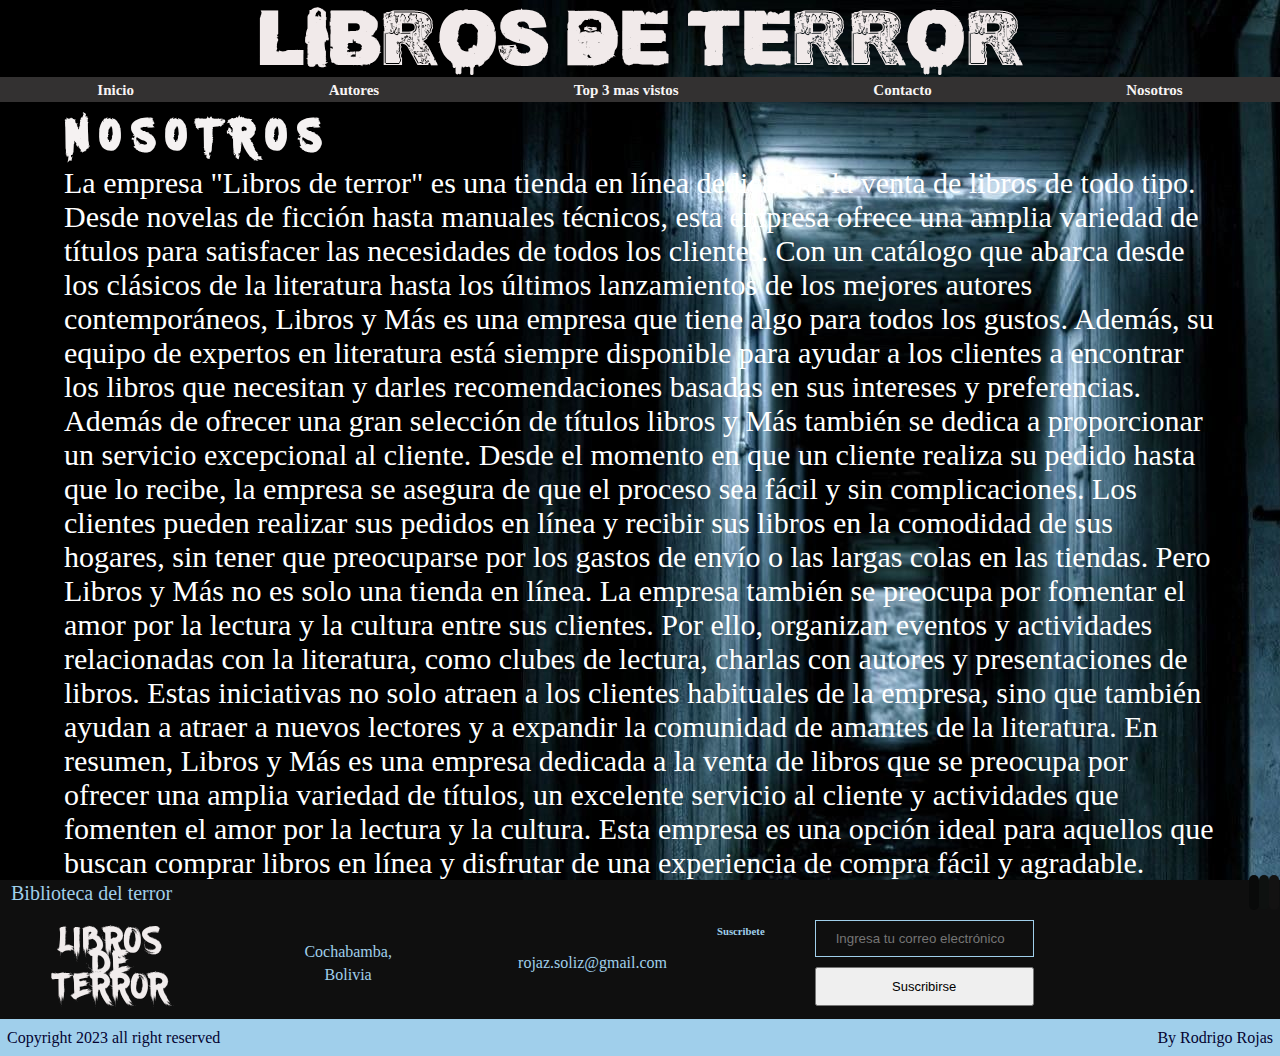
<file: pages/Nosotros.html>
<!DOCTYPE html>
<html lang="es">
<head>
    <meta charset="UTF-8">
    <meta http-equiv="X-UA-Compatible" content="IE=edge">
    <meta name="viewport" content="width=device-width, initial-scale=1.0">
    <link rel="stylesheet" href="../css/style.css">
    <title>Nosotros | Book Horror🤐</title>
</head>
<body>
    <header class="navBack">
        <h1>LIBROS DE TERROR</h1>
            <div></div>
                <nav>
                    <ul class="menu">
                        <li class="item"><a href="../index.html">Inicio</a></li>
                        <li class="item"><a href="../pages/Autores.html">Autores</a></li>
                        <li class="item"><a href="../pages/top3MasVistos.html">Top 3 mas vistos</a></li>
                        <li class="item"><a href="../pages/contacto.html">Contacto</a></li>
                        <li class="item"><a href="../pages/Nosotros.html">Nosotros</a></li>
                    </ul>
                </nav> 
                <h4>NOSOTROS</h4>
                <p class="textonosotros">La empresa "Libros de terror" es una tienda en línea dedicada a la venta de libros de todo tipo. Desde novelas de ficción hasta manuales técnicos, esta empresa ofrece una amplia variedad de títulos para satisfacer las necesidades de todos los clientes.

                    Con un catálogo que abarca desde los clásicos de la literatura hasta los últimos lanzamientos de los mejores autores contemporáneos, Libros y Más es una empresa que tiene algo para todos los gustos. Además, su equipo de expertos en literatura está siempre disponible para ayudar a los clientes a encontrar los libros que necesitan y darles recomendaciones basadas en sus intereses y preferencias.
                    
                    Además de ofrecer una gran selección de títulos libros y Más también se dedica a proporcionar un servicio excepcional al cliente. Desde el momento en que un cliente realiza su pedido hasta que lo recibe, la empresa se asegura de que el proceso sea fácil y sin complicaciones. Los clientes pueden realizar sus pedidos en línea y recibir sus libros en la comodidad de sus hogares, sin tener que preocuparse por los gastos de envío o las largas colas en las tiendas.
                    
                    Pero Libros y Más no es solo una tienda en línea. La empresa también se preocupa por fomentar el amor por la lectura y la cultura entre sus clientes. Por ello, organizan eventos y actividades relacionadas con la literatura, como clubes de lectura, charlas con autores y presentaciones de libros. Estas iniciativas no solo atraen a los clientes habituales de la empresa, sino que también ayudan a atraer a nuevos lectores y a expandir la comunidad de amantes de la literatura.
                    
                    En resumen, Libros y Más es una empresa dedicada a la venta de libros que se preocupa por ofrecer una amplia variedad de títulos, un excelente servicio al cliente y actividades que fomenten el amor por la lectura y la cultura. Esta empresa es una opción ideal para aquellos que buscan comprar libros en línea y disfrutar de una experiencia de compra fácil y agradable.</p>
            
    </header>
    <main>

    </main>
    <footer class="piepagina">
        <div class="pic">
            <div class="logopie">
                <p class="titulologo">Biblioteca del terror</p>
            </div>
            <div class="redes">
                <span class="fb"><i class="fa-brands fa-facebook"></i></span>
                <span class="wat"><i class="fa-brands fa-whatsapp"></i></span>
                <span class="hub"><i class="fa-brands fa-github"></i></span>
                
            </div>
            
        </div>
            <div class="suscribete">
                    <div class="tituloinferior">
                            <p>LIBROS DE TERROR</p>

                    </div>
                

                    <div class="location">
                        <span class="ubicacion"><i class="fa-solid fa-location-dot"></i></span>
                        <p> Cochabamba, Bolivia</p>    
                    </div>

                    <div class="mensaje">
                            <span class="inbox"><i class="fa-solid fa-envelope"></i></span>
                            <p>rojaz.soliz@gmail.com</p>
                    </div>

                    <h6> Suscribete</h6>
                    <form action="">
                        <input type="text" placeholder="Ingresa tu correo electrónico">
                        <button type="submit">Suscribirse</button>
                    </form>               
            </div> 

            <div class="derechos">
                    <p>Copyright 2023 all right reserved</p>
                    <p>By Rodrigo Rojas</p>
                    
            </div>
    </footer>

    
</body>
</html>
</file>
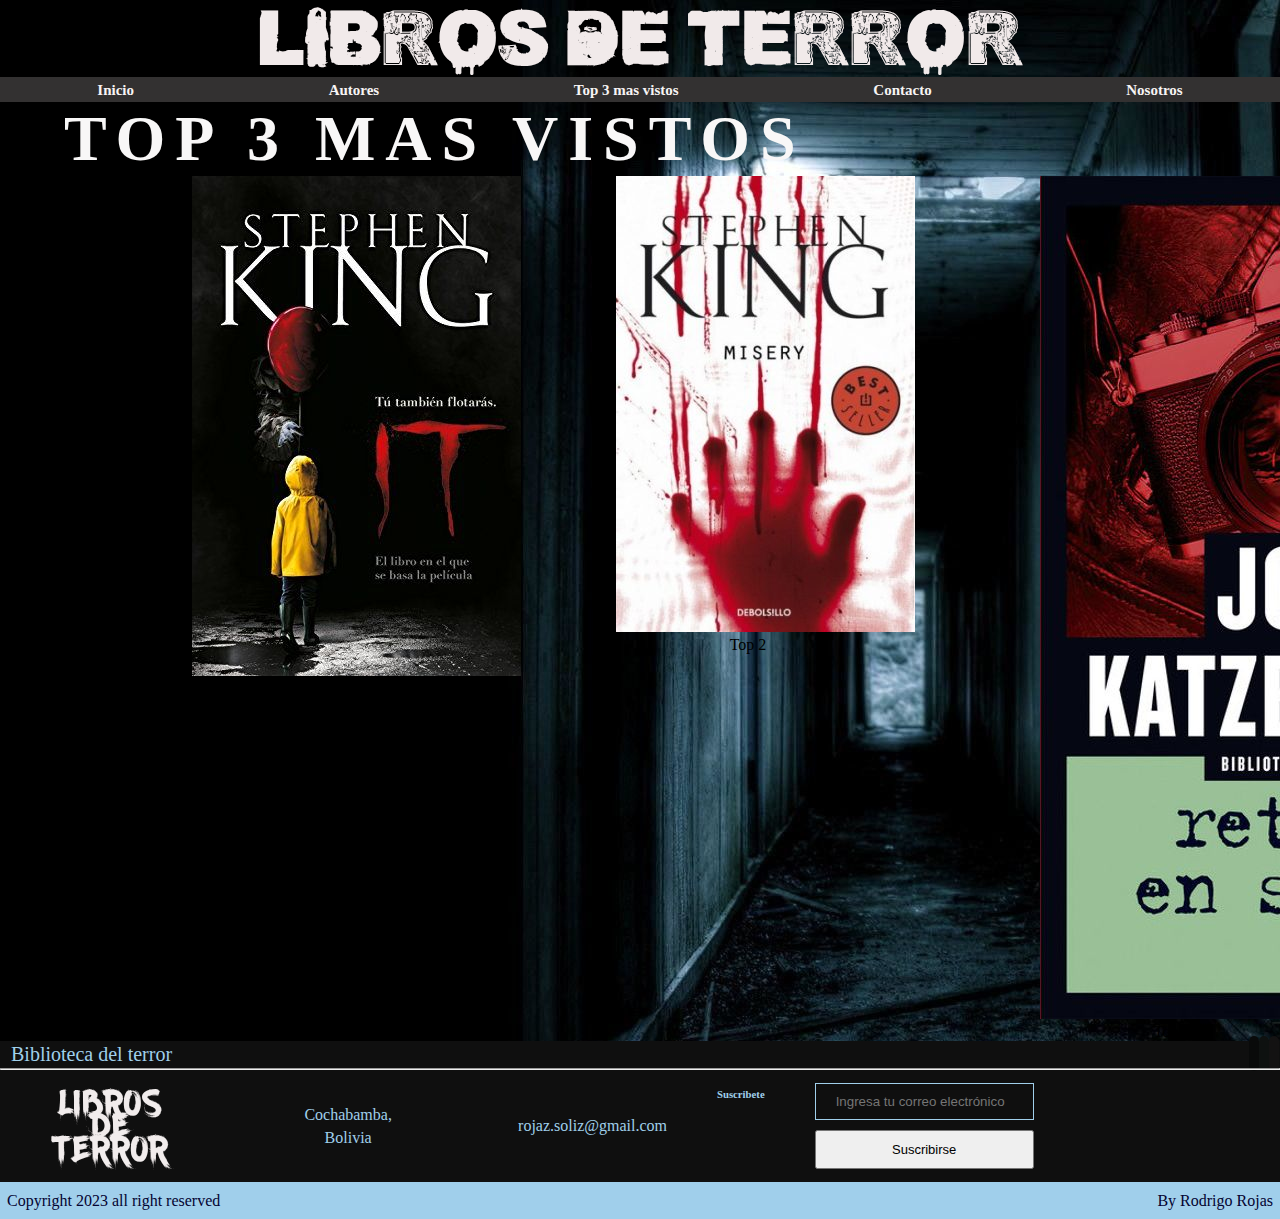
<file: pages/top3MasVistos.html>
<!DOCTYPE html>
<html lang="es">
<head>
    <meta charset="UTF-8">
    <meta http-equiv="X-UA-Compatible" content="IE=edge">
    <meta name="viewport" content="width=device-width, initial-scale=1.0">
    <link rel="stylesheet" href="../css/style.css">
    <link href="https://cdn.jsdelivr.net/npm/bootstrap@5.1.3/dist/css/bootstrap.min.css" rel="stylesheet" integrity="sha384-1BmE4kWBq78iYhFldvKuhfTAU6auU8tT94WrHftjDbrCEXSU1oBoqyl2QvZ6jIW3" crossorigin="anonymous">
    <title>Top 3 mas vistos|Book Horror🤐</title>
</head>
<body>
    <header class="navBack">
        <h1>LIBROS DE TERROR</h1> 
            <div></div>
                <nav>
                    <ul class="menu">
                        <li class="item"><a href="../index.html">Inicio</a></li>
                        <li class="item"><a href="../pages/Autores.html">Autores</a></li>
                        <li class="item"><a href="../pages/top3MasVistos.html">Top 3 mas vistos</a></li>
                        <li class="item"><a href="../pages/contacto.html">Contacto</a></li>
                        <li class="item"><a href="../pages/Nosotros.html">Nosotros</a></li>
                    </ul>
                </nav> 
                <h5>TOP 3 MAS VISTOS</h5>
                
    </header>
    <!---------------------------------------bootstrap------------------------------------------------>
    <div class="masvistos">
        <div class="card25">
            <img src="../assets/img/Libros/Imagen It 1.jpg" class="card-img-top" alt="it">
            <div class="card-body">
            <h11 class="card-title">Top 1 </h11>
            
            </div>
        </div>
        <div class="card25">
            <img src="../assets/img/Libros/Imagen misery 17.jpg" class="card-img-top" alt="misery">
            <div class="card-body">
            <h11 class="card-title">Top 2</h11>
            
        
            </div>
        </div>
        <div class="card25">
            <img src="../assets/img/Libros/Imagen retrato en sangre.jpg" class="card-img-top" alt="retrato">
            <div class="card-body">
            <h11 class="card-title">Top 3</h11>
            
            
            </div>
        </div>
    </div>
    <!---------------------------------------end bootstrap------------------------------------------------>

    <main>

    </main>
    <footer class="piepagina">
        <div class="pic">
            <div class="logopie">
                <p class="titulologo">Biblioteca del terror</p>
            </div>
            <div class="redes">
                <span class="fb"><i class="fa-brands fa-facebook"></i></span>
                <span class="wat"><i class="fa-brands fa-whatsapp"></i></span>
                <span class="hub"><i class="fa-brands fa-github"></i></span>
                
            </div>
            
        </div>
        <hr>
            <div class="suscribete">
                <div class="tituloinferior">
                    <p>LIBROS DE TERROR</p>

                </div>
            

                <div class="location">
                <span class="ubicacion"><i class="fa-solid fa-location-dot"></i></span>
                <p> Cochabamba, Bolivia</p>    
                </div>

                <div class="mensaje">
                    <span class="inbox"><i class="fa-solid fa-envelope"></i></span>
                    <p>rojaz.soliz@gmail.com</p>
                </div>

                <h6> Suscribete</h6>
                <form action="">
                    <input type="text" placeholder="Ingresa tu correo electrónico">
                    <button type="submit">Suscribirse</button>
                </form>
                
            </div>
            
            
            <div class="derechos">
                <p>Copyright 2023 all right reserved</p>
                <p>By Rodrigo Rojas</p>
                
            </div>
    </footer>
    <script src="https://cdn.jsdelivr.net/npm/@popperjs/core@2.11.6/dist/umd/popper.min.js" integrity="sha384-oBqDVmMz9ATKxIep9tiCxS/Z9fNfEXiDAYTujMAeBAsjFuCZSmKbSSUnQlmh/jp3" crossorigin="anonymous"></script>
<script src="https://cdn.jsdelivr.net/npm/bootstrap@5.3.0-alpha1/dist/js/bootstrap.min.js" integrity="sha384-mQ93GR66B00ZXjt0YO5KlohRA5SY2XofN4zfuZxLkoj1gXtW8ANNCe9d5Y3eG5eD" crossorigin="anonymous"></script>

    
</body>
</html>
</file>
<file: css/style.css>
*{
    margin: 0;
    padding: 0;
    box-sizing: border-box;
}
@font-face {
    font-family: "Aa Damned.ttf";
    src: url(../assets/font/Damned.ttf);
}

h1{
    font-family: "Aa Damned.ttf";
    color: rgb(241, 234, 234);
    text-align: center;
    padding: 18;
    font-size: 4rem;
}
body{
    background-color: rgb(12, 11, 11);
    background-image: url(../assets/img/imgPortada.jpg);
    image-orientation:;
    display: flex;
    flex-direction: column;
}
nav{
    text-align: center;
    
}
.menu{
    background-color: rgb(51, 49, 49);
    list-style: none;
    padding: 0;
    width: 100%;
    height: 25px;
    display: flex;
    justify-content: space-around;
    align-items: center;   
}


.item a{
    color: rgb(247, 244, 244);
    text-decoration: none;
    font-size: 15px;
    font-weight: bolder;
}
/*Formato a las imagenes del index*/
.galeria{
    margin: 5px 10px;
    box-shadow: 0 4px 8px 0 lightskyblue,0 6px 20px 0 rgb(0, 0, 0, 19);/* color del marco de las fotos*/
    float: left;
    width: 350px;
    margin-block: 3%;
    
    
}
.galeria img{
    width: 50%;
    display: flex;
    border-radius: 10px;
    
}
.galeria:hover{
    border: 1px solid rgb(248, 248, 247);
    transform: rotate(-3deg);
}
.pie{
    text-align: center;
    /*text-shadow:2px 2px 5px rgb(255, 255, 255);*/
    padding: 10px;
    font-size: 20px;
    color: aliceblue;
    text-align: center;
    
}
/*---------------pie de pagina------------*/

.piepagina{ 
    background: #0f0f0f;
    width: auto;
    height: auto;
    line-height: 23px;
    left: 0;
    display: flex;
    flex-direction: column;
    display: flex;
    flex-wrap: wrap;
    
}
.logopie{
    display: flex ;
    align-items: center;
    gap: 10px;
}
span{
    font-size: 23px;
}
.fb{
    background: #090a0a;
    padding: 5px;
    border-radius: 10px;
    color: #a0cfeb;
    
}
.wat{
    background: #0e1110;
    padding: 5px;
    border-radius: 10px;
    color: #a0cfeb;
    
    
}
.hub{
    background: rgb(19, 18, 18);
    padding: 5px;
    border-radius: 10px;
    color: #a0cfeb;
}

.pic{
    display: flex;
    justify-content: space-between;
    padding: 1px;
    align-items: center;

}
.titulologo{ /* formato a biblioteca del terror del pie de pagina*/
    font-size: 20px;
    color: #a0cfeb;
    margin-left: 10px;
}
.suscribete{
    color: #a0cfeb;
    margin-right: 20%;
    margin-top: 1%;
    margin-block-end: 1%;
    display: flex;
    gap: 50px;
    text-align: center;
    
    
}
.derechos{
    display: flex;
    color: #040331;
    padding: 7px;
    justify-content: space-between; 
    background-color: #a0cfeb;
}
form{
    display: flex;
    flex-direction: column;
    gap: 10px;
    
}
input{
    background: none;
    border: solid 1px #a0cfeb;
    padding: 10px 20px;
    color: #a0cfee;
    
}
button{
    padding: 10px 20px;
    color: black;
    font-size: 13px;
}
.location{
    display: flex;
    align-items: center;
    gap: 35px;
    margin-left: 5%;
}
.mensaje{
    display: flex;
    align-items: center;
    gap: 25px;
    margin-left: 5%;
}
.tituloinferior{
    display: flex;
    align-items: center;
    gap: 25px;
    margin-left: 5%;
    color: rgb(241, 236, 236);
    font-size: 55px;
}
@font-face {
    font-family: "Aa Ancher-Personal-Use.ttf";
    src: url(../assets/font/28\ Days\ Later.ttf);
}
.tituloinferior{
    font-family: "Aa Ancher-Personal-Use.ttf";
    src: url(../assets/font/28\ Days\ Later.ttf);
}




/*----------------PAGINA AUTORES-----------------------*/

@font-face {
    font-family: "Aa Ancher-Personal-Use.ttf";
    src: url(../assets/font/Ancherr-Personal-Use.ttf);
}
h2{
    font-family: "Aa Ancher-Personal-Use.ttf";
    src: url(../assets/font/Ancherr-Personal-Use.ttf);
    color: white;
    text-align: lefts;
    padding: 65;
    font-size: 4rem;
    text-transform: uppercase;
    letter-spacing: 10px;
    padding-left: 5%;
}
.fondoautores{
    background-image: url(../assets/img/portada15.jpg);
}
/*---------autores a detalle*/

    @font-face {
        font-family:"Aa adrip1.ttf";
        src: url(../assets/font/adrip1.ttf);
    }
.skingbibio{
    font-family: "Aa adrip1.ttf";
    src: url(../assets/font/adrip1.ttf);
    color: #333233;
    font-size: 8rem;
    line-height: normal;
    align-items: center;
    }
    .soloking{
        font-family: "Aa adrip1.ttf";
    src: url(../assets/font/adrip1.ttf);
    color: #b70e21;
    font-size: 8rem;
    line-height: normal;
    align-items: center;
}
/*...............john katzenbach............*/
.jhon-bibiografia{
    font-family: "Aa adrip1.ttf";
    src: url(../assets/font/adrip1.ttf);
    color: #333233;
    font-size: 8rem;
    line-height: normal;
    align-items: center;
    }
.solokatzenbach{
        font-family: "Aa adrip1.ttf";
    src: url(../assets/font/adrip1.ttf);
    color: #b70e21;
    font-size: 8rem;
    line-height: normal;
    align-items: center;
}
.dross-bibiografia{
    font-family: "Aa adrip1.ttf";
    src: url(../assets/font/adrip1.ttf);
    color: #333233;
    font-size: 8rem;
    line-height: normal;
    align-items: center;
    }
.solodross{
    font-family: "Aa adrip1.ttf";
    src: url(../assets/font/adrip1.ttf);
    color: #b70e21;
    font-size: 8rem;
    line-height: normal;
    align-items: center;
}
.peter-biografia{
    font-family: "Aa adrip1.ttf";
    src: url(../assets/font/adrip1.ttf);
    color: #333233;
    font-size: 8rem;
    line-height: normal;
    align-items: center;
    }
.solopeter{
    font-family: "Aa adrip1.ttf";
    src: url(../assets/font/adrip1.ttf);
    color: #b70e21;
    font-size: 8rem;
    line-height: normal;
    align-items: center;
}


    
    

.autorestitulo{
display: grid;
grid-template-columns: 20% 20% 20% 20%;
background-color: #a0cfeb;
text-align: center;
align-items: center;
padding: 1em;
}





.gridautores{
    display: grid;
    color: white;
    line-height: 1.5em;
    font-size: 18;
}
.gridautores div{
    background-color: #757777;
    padding: 3.5em;  
}
.gridautores div:hover{
    border: 2px solid #a0cfeb;
}


.sk{
    display: flex;
    align-items: center;
    width: 40%;
    height: auto;
    float: right;
    border-style: double;
    opacity: .5;
    
}
.jk{
    display: flex;
    align-items: center;
    width: 40%;
    height: auto;
    float: left;
}
.dr{
    display: flex;
    align-items: center;
    width: 40%;
    height: auto;
    float: right;
}
.peter{
    display: flex;
    align-items: center;
    width: 30%;
    height: auto;
    float: left;
}



.fuentesk{
    padding: 1rem;
    font-size: 15px;
    color: rgb(153, 188, 241);
}







/*----------------PAGINA CONTACTO-----------------------*/

@font-face {
    font-family: "Aa Ancher-Personal-Use.ttf";
    src: url(../assets/font/Ancherr-Personal-Use.ttf);
}
h3{
    font-family: "Aa Ancher-Personal-Use.ttf";
    src: url(../assets/font/Ancherr-Personal-Use.ttf);
    color: rgb(247, 243, 243);
    text-align: center;
    padding: 65;
    font-size: 4rem;
    text-transform: uppercase;
    letter-spacing: 10px;
    padding-left: 5%;  
}
.fondocontacto{
    background-image: url(../assets/img/portada14.jpg);
}
/*----------------------FORMULARIO CONTACTO----------------*/
.fondocontacto{
    color: white;
    font-family: 'Quicksand', sans-serif;
    padding: 0 1.5em;
}
.contiene{
    max-width: 1170px;
    margin-left: auto;
    margin-right: auto;
    padding: 1.5em;
}
.caja-contacto {
    box-shadow: 0 0 20px 0 rgba(255, 255, 255, .3);
}
.caja-contacto >*{
    padding: 1em;
}
.formulario-contacto{
    /*background: #222222;/*color que tapa la cara*/
}
.informacio-contacto{
    background: #400369;
    padding: 1.5rem;
    
}
.formulario-contacto form p{
    margin: 0;
    padding: 1em;
    
}
.informacio-contacto p,
.informacio-contacto ul{
    padding: 10px;
    gap: 15px;
    
}
.formulario-contacto form button,
.formulario-contacto form input,
.formulario-contacto form textarea{
    width: 100%;
    padding: .7em;
    border: none;
    outline: 0;
    background: none;
    border-bottom: 1px solid #a0cfeb ;
    color: white;
}
.formulario-contacto form button{
    background: #a0cfeb;
    border: 0;
    text-transform: uppercase;
    padding: 1em;
}
.formulario-contacto form{
    display: grid;
    grid-template-columns: 1fr 1fr;
}
.formulario-contacto form .block{
    grid-column: 1 / 3;
}
.formulario-contacto form button:hover,
.formulario-contacto form button:focus{
    background: rgb(243, 244, 245);
    color: rgb(21, 31, 177);
    outline: 0;
}
.formulario-contacto h10,
.formulario-contacto ul,
.formulario-contacto p{
    text-align: center;
    margin: 0 0 1rem 0;
}
.formulario-contacto ul{
    list-style: none;
    padding: 0;
}
.formulario-contacto ul li{
    padding: 5em;
}


/*----------------PAGINA NOSOTROS-----------------------*/

@font-face {
    font-family: "Aa Ancher-Personal-Use.ttf";
    src: url(../assets/font/Ancherr-Personal-Use.ttf);
}
h4{
    font-family: "Aa Ancher-Personal-Use.ttf";
    src: url(../assets/font/Ancherr-Personal-Use.ttf);
    color: rgb(245, 242, 242);
    text-align: left;
    padding: 65;
    font-size: 4rem;
    text-transform: uppercase;
    letter-spacing: 10px;
    padding-left: 5%;
    
}
.textonosotros{
    color: white;
    width: 90%;
    align-content: center;
    margin-left: 5%;
    margin-right: 10%;
    font-size: 30px;
}
/*----------------PAGINA TOP 3 MAS VISTOS-----------------------*/

@font-face {
    font-family: "Aa Ancher-Personal-Use.ttf";
    src: url(../assets/font/Ancherr-Personal-Use.ttf);
}
h5{
    
    color: rgb(248, 247, 247);
    text-align: left;
    padding: 65;
    font-size: 4rem;
    text-transform: uppercase;
    letter-spacing: 10px;
    padding-left: 5%;
    
}
.masvistos{
    display: flex;
    flex-direction: column;
    text-align: center;
    width: 50rem;
    height: auto;
    display: grid;
    grid-template-columns: 33% 33% 33%;
    gap: 20%;
    margin-left: 15%;
    margin-right: 15%;
    text-align: center;
    

}
.crsl{
    width: 50%;
    height: 5%;
    display: flex;
    margin-left: 25%;
}
</file>
